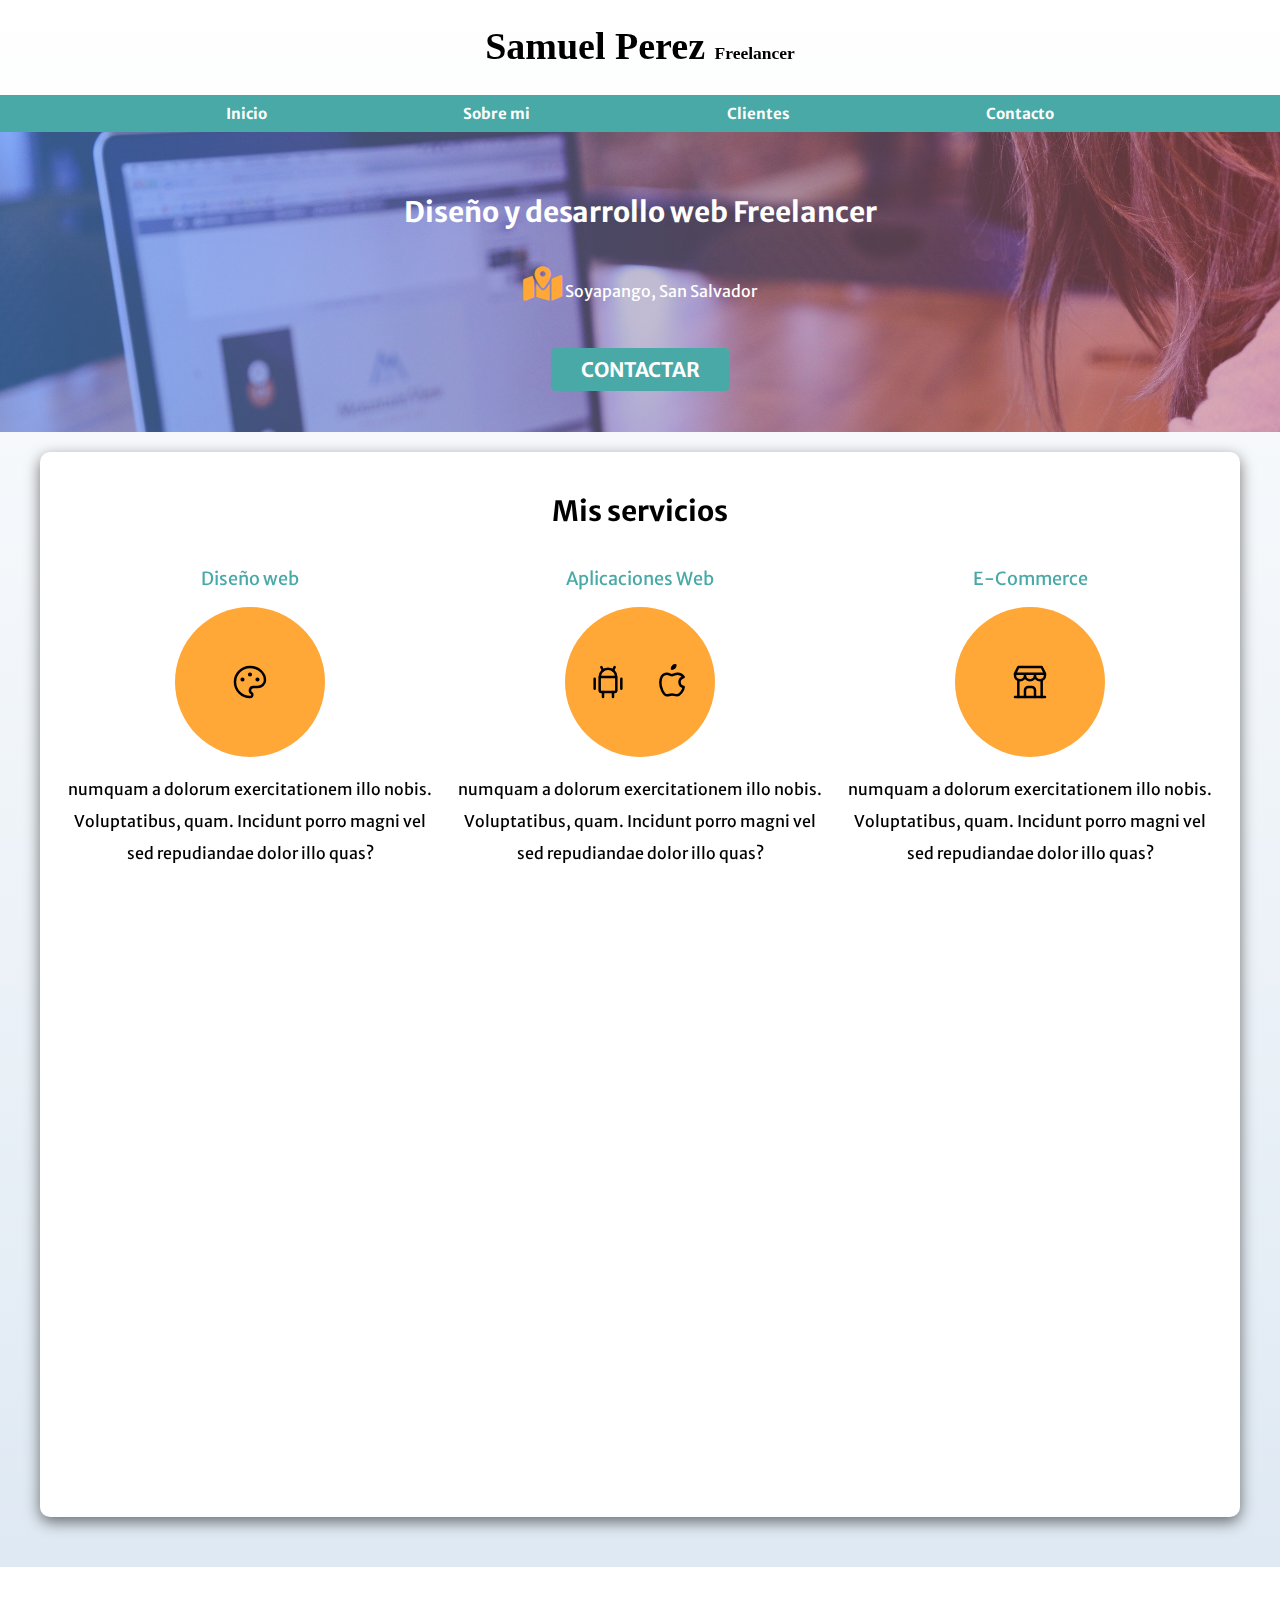
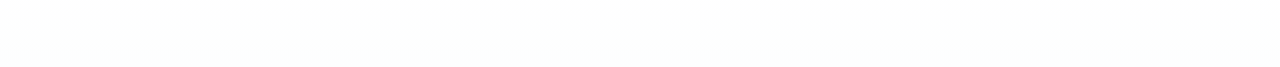
<file: index.html>
<!DOCTYPE html>
<html lang="en">

<head>
    <meta charset="UTF-8">
    <meta http-equiv="X-UA-Compatible" content="IE=edge">
    <meta name="viewport" content="width=device-width, initial-scale=1.0">
    <link rel="stylesheet" href="css/normalize.css">
    <link rel="preload" href="css/normalize.css" as="style">
    <script src="js/scrollreveal.js"></script>
    <link rel="preconnect" href="https://fonts.googleapis.com">
    <link rel="preconnect" href="https://fonts.gstatic.com" crossorigin>
    <link href="https://fonts.googleapis.com/css2?family=Merriweather+Sans&family=Permanent+Marker&display=swap"
        rel="stylesheet">
    <link rel="stylesheet" href="https://cdnjs.cloudflare.com/ajax/libs/font-awesome/6.2.0/css/all.min.css">
    <link rel="preload" href="css/main.css" as="style">
    <link rel="stylesheet" href="css/main.css">
    <title>Diseñador freelancer</title>
</head>

<body>
    </header >
    <h1 class="titulo scrollrevtop">Samuel Perez <span>Freelancer</span></h1>
    <header>
        <!-- Menu navegacion-->
        <div class="nav-bg scrollrevright">
            <nav class="navegacion-principal contenedor">
                <a href="#">Inicio</a>
                <a href="#">Sobre mi</a>
                <a href="#">Clientes</a>
                <a href="#">Contacto</a>

            </nav>
        </div>

        <section class="hero scrollrevleft">
            <div class="contenido-hero">
                <path d="M0.00,49.98 C149.99,150.00 349.20,-49.98 500.00,49.98 L500.00,150.00 L0.00,150.00 Z"
                    style="stroke: none; fill: #fff;"></path>
                </svg>
                <h2>Diseño y desarrollo web <span>Freelancer</span></h2>
                <p><i class="fa-solid fa-map-location-dot"></i> Soyapango, San Salvador</p>
                <a class="boton" href="#">Contactar</a>
            </div> <!-- .contenido-hero-->
        </section>

        <main class="contenedor sombra ">
            <h2 class="scrollrevright">Mis servicios</h2>

            <div class="servicios">
                <section class="servicio scrollrevright">
                    <h3>Diseño web</h3>
                    <div class="iconos">
                        <svg xmlns="http://www.w3.org/2000/svg" class="icon icon-tabler icon-tabler-palette" width="40"
                            height="40" viewBox="0 0 24 24" stroke-width="1.5" stroke="#000000" fill="none"
                            stroke-linecap="round" stroke-linejoin="round">
                            <path stroke="none" d="M0 0h24v24H0z" fill="none" />
                            <path
                                d="M12 21a9 9 0 1 1 0 -18a9 8 0 0 1 9 8a4.5 4 0 0 1 -4.5 4h-2.5a2 2 0 0 0 -1 3.75a1.3 1.3 0 0 1 -1 2.25" />
                            <circle cx="7.5" cy="10.5" r=".5" fill="currentColor" />
                            <circle cx="12" cy="7.5" r=".5" fill="currentColor" />
                            <circle cx="16.5" cy="10.5" r=".5" fill="currentColor" />
                        </svg>
                    </div>
                    <p>numquam a dolorum exercitationem illo nobis. Voluptatibus, quam. Incidunt porro magni vel sed
                        repudiandae
                        dolor
                        illo quas?</p>
                </section>

                <section class="servicio scrollrevleft">
                    <h3>Aplicaciones Web</h3>
                    <div class="iconos">
                        <svg xmlns="http://www.w3.org/2000/svg" class="icon icon-tabler icon-tabler-brand-android"
                            width="40" height="40" viewBox="0 0 24 24" stroke-width="1.5" stroke="#000000" fill="none"
                            stroke-linecap="round" stroke-linejoin="round">
                            <path stroke="none" d="M0 0h24v24H0z" fill="none" />
                            <line x1="4" y1="10" x2="4" y2="16" />
                            <line x1="20" y1="10" x2="20" y2="16" />
                            <path d="M7 9h10v8a1 1 0 0 1 -1 1h-8a1 1 0 0 1 -1 -1v-8a5 5 0 0 1 10 0" />
                            <line x1="8" y1="3" x2="9" y2="5" />
                            <line x1="16" y1="3" x2="15" y2="5" />
                            <line x1="9" y1="18" x2="9" y2="21" />
                            <line x1="15" y1="18" x2="15" y2="21" />
                        </svg>


                        <svg xmlns="http://www.w3.org/2000/svg" class="icon icon-tabler icon-tabler-brand-apple"
                            width="40" height="40" viewBox="0 0 24 24" stroke-width="1.5" stroke="#000000" fill="none"
                            stroke-linecap="round" stroke-linejoin="round">
                            <path stroke="none" d="M0 0h24v24H0z" fill="none" />
                            <path
                                d="M9 7c-3 0 -4 3 -4 5.5c0 3 2 7.5 4 7.5c1.088 -.046 1.679 -.5 3 -.5c1.312 0 1.5 .5 3 .5s4 -3 4 -5c-.028 -.01 -2.472 -.403 -2.5 -3c-.019 -2.17 2.416 -2.954 2.5 -3c-1.023 -1.492 -2.951 -1.963 -3.5 -2c-1.433 -.111 -2.83 1 -3.5 1c-.68 0 -1.9 -1 -3 -1z" />
                            <path d="M12 4a2 2 0 0 0 2 -2a2 2 0 0 0 -2 2" />
                        </svg>
                    </div>
                    <p>numquam a dolorum exercitationem illo nobis. Voluptatibus, quam. Incidunt porro magni vel sed
                        repudiandae
                        dolor
                        illo quas?</p>
                </section>

                <section class="servicio scrollrevright">
                    <h3>E-Commerce</h3>
                    <div class="iconos">
                        <svg xmlns="http://www.w3.org/2000/svg" class="icon icon-tabler icon-tabler-building-store"
                            width="40" height="40" viewBox="0 0 24 24" stroke-width="1.5" stroke="#000000" fill="none"
                            stroke-linecap="round" stroke-linejoin="round">
                            <path stroke="none" d="M0 0h24v24H0z" fill="none" />
                            <line x1="3" y1="21" x2="21" y2="21" />
                            <path
                                d="M3 7v1a3 3 0 0 0 6 0v-1m0 1a3 3 0 0 0 6 0v-1m0 1a3 3 0 0 0 6 0v-1h-18l2 -4h14l2 4" />
                            <line x1="5" y1="21" x2="5" y2="10.85" />
                            <line x1="19" y1="21" x2="19" y2="10.85" />
                            <path d="M9 21v-4a2 2 0 0 1 2 -2h2a2 2 0 0 1 2 2v4" />
                        </svg>
                    </div>
                    <p>numquam a dolorum exercitationem illo nobis. Voluptatibus, quam. Incidunt porro magni vel sed
                        repudiandae
                        dolor
                        illo quas?</p>
                </section>
            </div>
            <!--.servicios -->




            <section class="scrollrevleft">
                <h2>Contacto</h2>

                <form class="formulario">
                    <fieldset>
                        <legend>Llena todos los campos para contactarnos</legend>
                        <div class="contenedor-campos">

                            <div class="campo">
                                <label for="nombre"> Nombre</label>
                                <input class="input-text" type="text" placeholder="Nombre" name="nombre" id="">
                            </div>

                            <div class="campo">
                                <label for="telefono">Telefono</label>
                                <input class="input-text" placeholder="telefono" type="tel" name="telefono">
                            </div>

                            <div class="campo">
                                <label for="email">Correo:</label>
                                <input class="input-text" type="email" placeholder="Tu correo" name="email">
                            </div>

                            <div class="campo">
                                <label for="mensaje">Mensaje</label>
                                <textarea class="input-text"></textarea>
                            </div>
                        </div>
                        <!-- Contenedor campos -->
                        <div class="alinear-derecha flex">
                            <input class="boton w-sm-100" type="submit" value="enviar">
                        </div>

                    </fieldset>
                </form>

            </section>
        </main>

        <footer class="scrollrevtop">
            <p>Todos los derechos reservados, &copy;Samuel Perez Freelancer</p>
        </footer>
        <script src="js/index.js"></script>
</body>

</html>
</file>
<file: css/main.css>
:root {
    --blanco: #ffffff;
    --obscuro: #000000;
    --primario: #FFA737;
    --secundario: #48A9A6;
    --gris: #757575;
    --grisClaro: #DFE9F3;

    --fuente-principal: 3.8rem;

}

/* Globales */

html {

    font-size: 62.5%;
    box-sizing: border-box;
    /* Hack para box model*/
    scroll-snap-type: y mandatory;
}

/*Scroll snap */


*,
*:before,
*:after {
    box-sizing: inherit;

}

body {
    /* 1rem=10px */
    font-size: 16px;
    font-family: 'Merriweather Sans', serif;
    background-image: linear-gradient(to top, var(--grisClaro) 0%, var(--blanco) 100%);
}

.contenedor {

    max-width: 120rem;
    margin: 0 auto;
}

/* Tipografia */
h1 {
    font-size: 3.8rem;
}

h2 {
    font-size: 2.8rem;
}

h3 {

    font-size: 1.8rem;
}

h1,
h2,
h3 {
    text-align: center;
}

.boton {

    background-color: var(--secundario);
    color: var(--blanco);
    padding: 1rem 3rem;
    margin-top: 3rem;
    font-size: 2rem;
    text-decoration: none;
    font-weight: bold;
    text-transform: uppercase;
    border-radius: .5rem;
    width: 90%;
    text-align: center;
    border: none;
}

@media (min-width: 768px) {
    .boton {
        width: auto;
    }

}

.boton:hover {
    cursor: pointer;
}

.sombra {

    box-shadow: 0px 5px 15px 0px rgba(0, 0, 0, 0.54);
    background-color: var(--blanco);
    padding: 2rem;
    border-radius: 1rem;

}



/* Titulos */
.titulo {
    text-align: center;
    font-family: 'Permanent Marker', cursive;


}

.titulo span {

    font-size: 1.75rem;
}

.fa-map-location-dot {
    color: var(--primario);
    font-size: 3.5rem;
}

/*  nav ppal*/
.navegacion-principal {

    display: flex;
    flex-direction: column;

}

footer {
    display: flex;
    align-items: center;
    justify-content: center;
}

@media (min-width: 480px) {

    .navegacion-principal {
        justify-content: space-evenly;
        flex-direction: row;

    }



}


.navegacion-principal a {

    color: var(--blanco);
    text-decoration: none;
    font-size: 1.5rem;
    font-weight: bold;
    padding: 1rem;
}

.navegacion-principal a:hover {
    background-color: var(--primario);
    color: var(--obscuro);

}

/* Utilidades */
.w-sm-100 {
    width: 100%;
}

@media (min-width: 768px) {
    .w-sm-100 {
        width: auto;
    }
}

.alinear-derecha {

    justify-content: flex-end;
}

.flex {

    display: flex;
}

.nav-bg {
    background-color: var(--secundario);
}






/* hero */
.hero {
    width: 100%;
    height: 30rem;
    background: hsl(350, 100%, 50%);
    /* fallback for old browsers */
    background: -webkit-linear-gradient(to right, rgba(236, 47, 75, 0.377), #00aeffa6), url(../img/hero.jpg);
    /* Chrome 10-25, Safari 5.1-6 */
    background: linear-gradient(to right, rgba(47, 129, 236, 0.466), #b62d2d5d), url(../img/hero.jpg);
    /* W3C, IE 10+/ Edge, Firefox 16+, Chrome 26+, Opera 12+, Safari 7+ */
    background-size: cover;
    background-attachment: fixed;
    position: relative;
    margin-bottom: 2rem;
}

.contenido-hero {
    position: absolute;
    width: 100%;
    height: 100%;
    display: flex;
    flex-direction: column;
    align-items: center;
    justify-content: center;


}

.contenido-hero h2,
.contenido-hero p {

    color: var(--blanco);

}

.contenido-hero .ubicacion {
    display: flex;
    align-items: flex-end;
}



@media (min-width:768px) {

    /** Servicios **/
    .servicios {
        display: grid;
        grid-template-columns: repeat(3, 1fr);
        /* aqui repites 3 veces 1fr o fraccion */
        /* grid-template-columns: 1fr 1fr 1fr; */
        /* grid-template-rows: 200px 800px; */
        /* grid: 200px 800px / 300px 300px; esta es la forma corta **/
        column-gap: 1rem;
    }
}

.servicio {
    display: flex;
    flex-direction: column;
    align-items: center;
}

.servicio p {
    line-height: 2;
    text-align: center;

}

.servicio h3 {

    color: var(--secundario);
    font-weight: normal;
}


.servicio .iconos {
    height: 15rem;
    width: 15rem;
    background-color: var(--primario);
    border-radius: 50%;
    display: flex;
    align-items: center;
    justify-content: space-evenly;
}

/** Contacto **/
.formulario {
    background-color: var(--gris);
    width: min(60rem, 100%);
    /** Evalua para utilizar el valor mas pequeño para hacerlo responsive **/
    margin: 0 auto;
    padding: 2rem;
    border-radius: 1rem;

}

.formulario fieldset {
    border: none;

}

.formulario legend {
    text-align: center;
    font-size: 1.8rem;
    text-transform: uppercase;
    font-weight: 700;
    margin-bottom: 2rem;
    color: var(--primario);
}

@media (min-width: 768px) {

    .contenedor-campos {
        display: grid;
        grid-template-columns: repeat(2, 1fr);
        grid-template-rows: auto auto 20rem;
        column-gap: 1rem;
    }

    .campo:nth-child(3),
    .campo:nth-child(4) {
        grid-column: 1/3;

    }


}


.campo {
    margin-bottom: 1rem;


}

.campo label {
    font-weight: bold;
    color: var(--blanco);
    margin-bottom: 0.5rem;
    display: block;
}

.input-text {
    width: 100%;
    border: none;
    padding: 1.5rem;
    border-radius: 0.5rem;

}

.campo textarea {
    height: 20rem;
}
</file>
